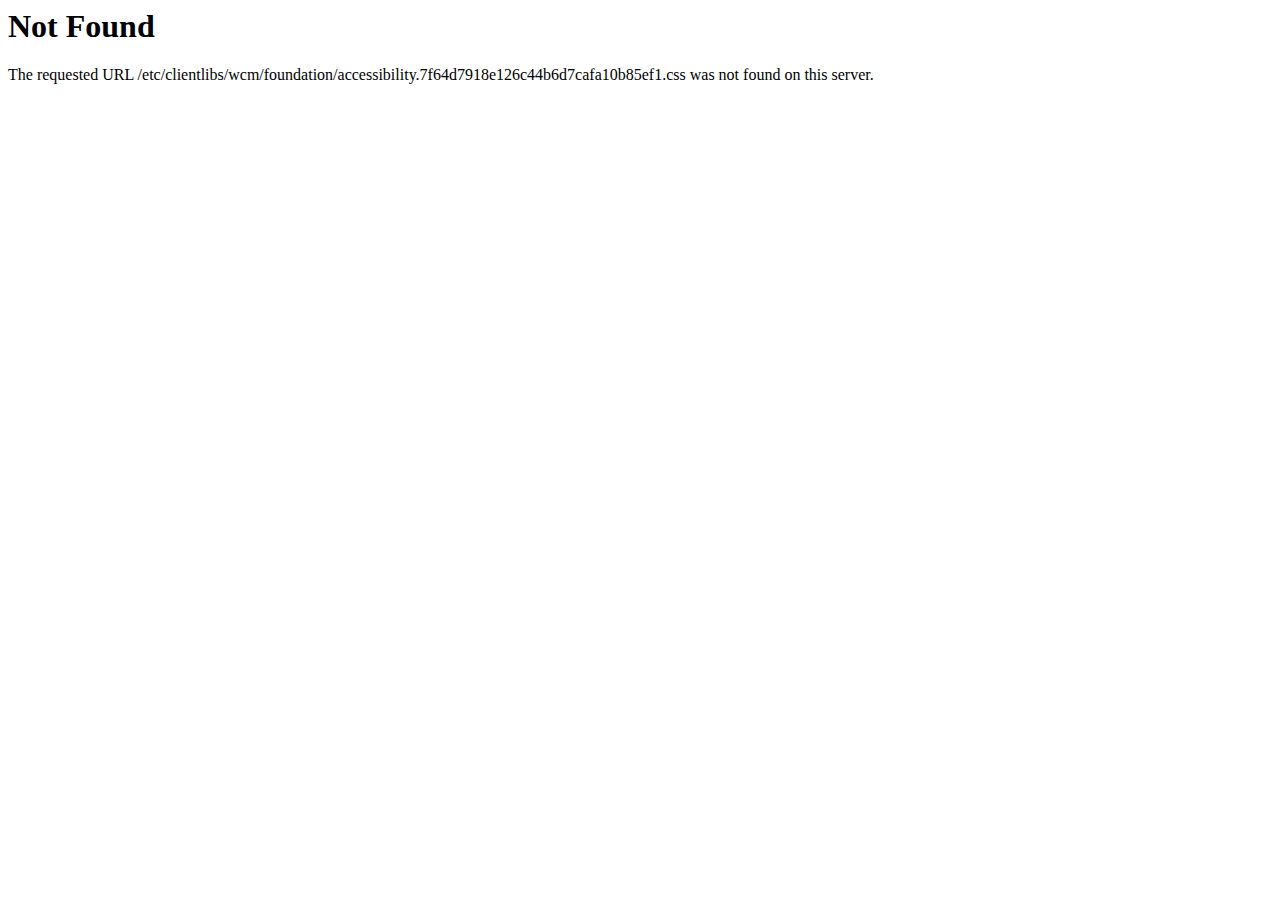
<file: assets/accessibility.htm>
<!DOCTYPE HTML PUBLIC "-//IETF//DTD HTML 2.0//EN">
<html><head>
<title>404 Not Found</title>
</head><body>
<h1>Not Found</h1>
<p>The requested URL /etc/clientlibs/wcm/foundation/accessibility.7f64d7918e126c44b6d7cafa10b85ef1.css was not found on this server.</p>
</body></html>
</file>
